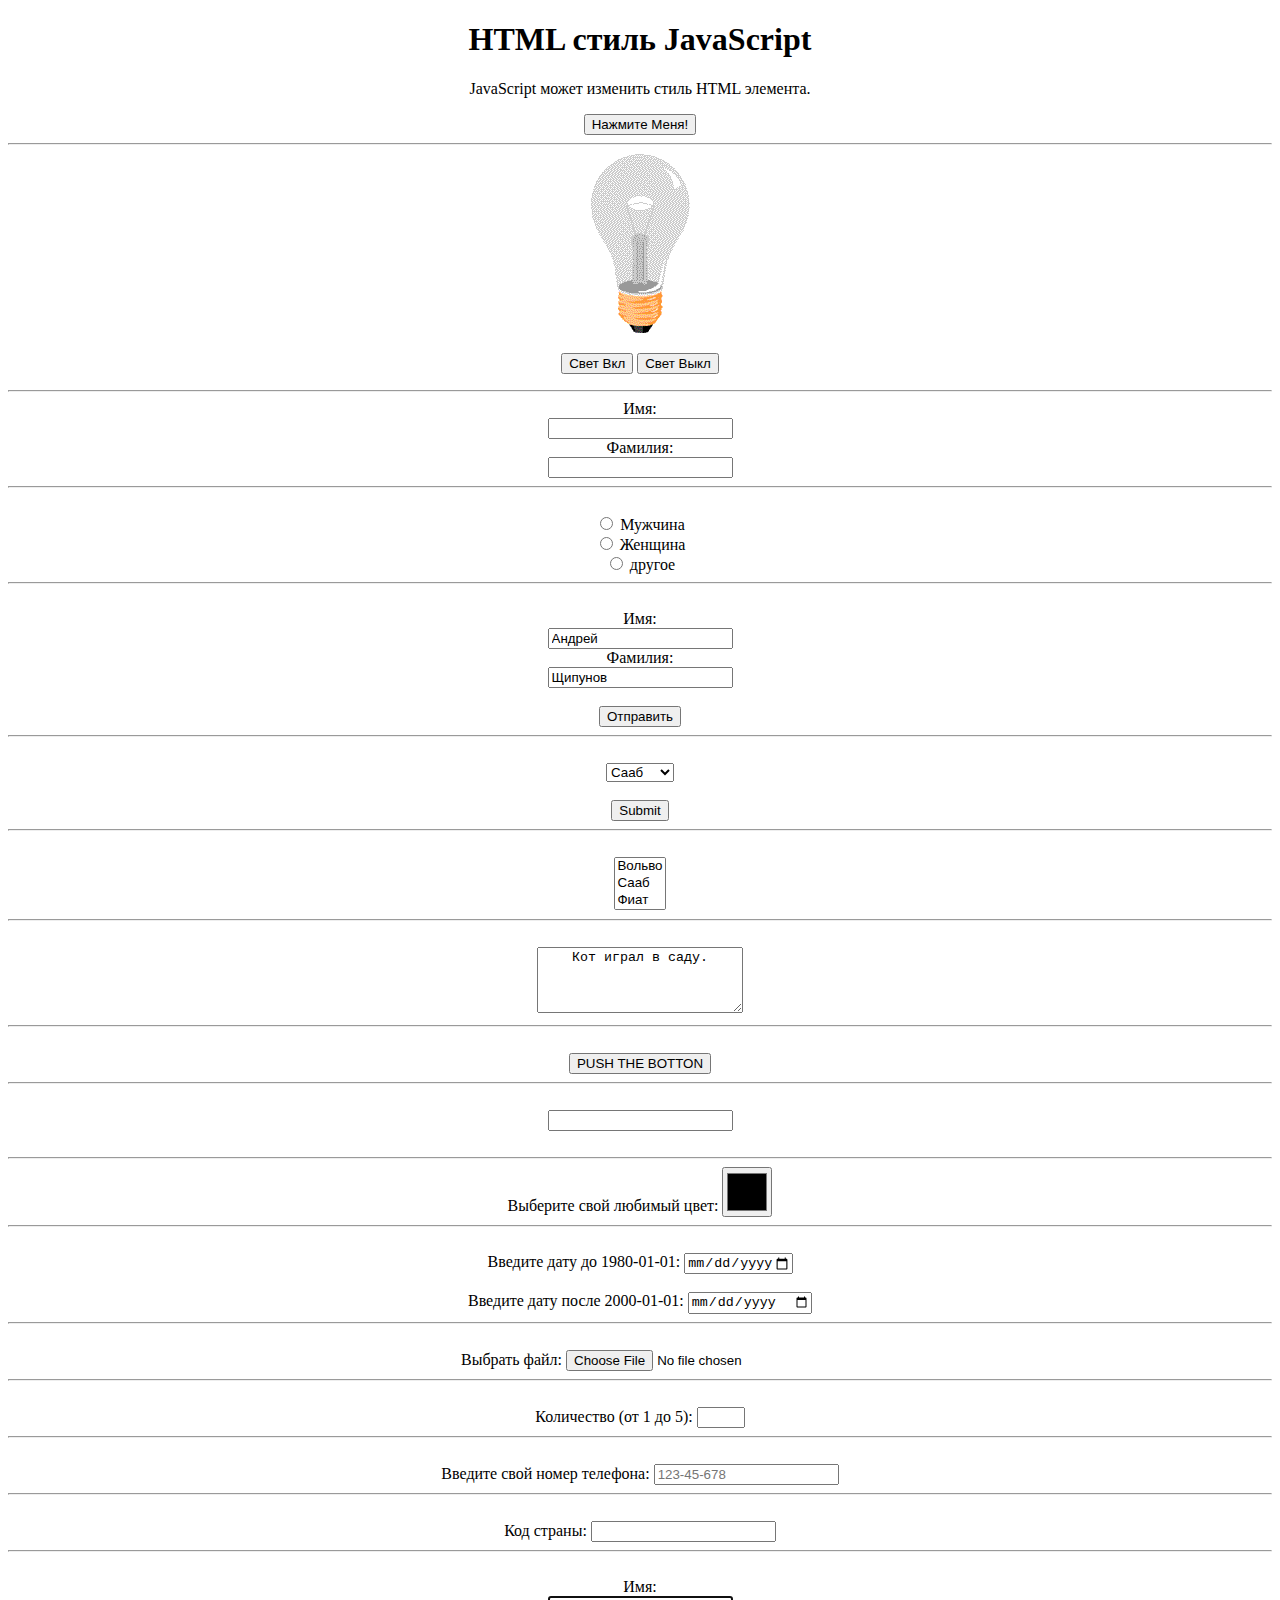
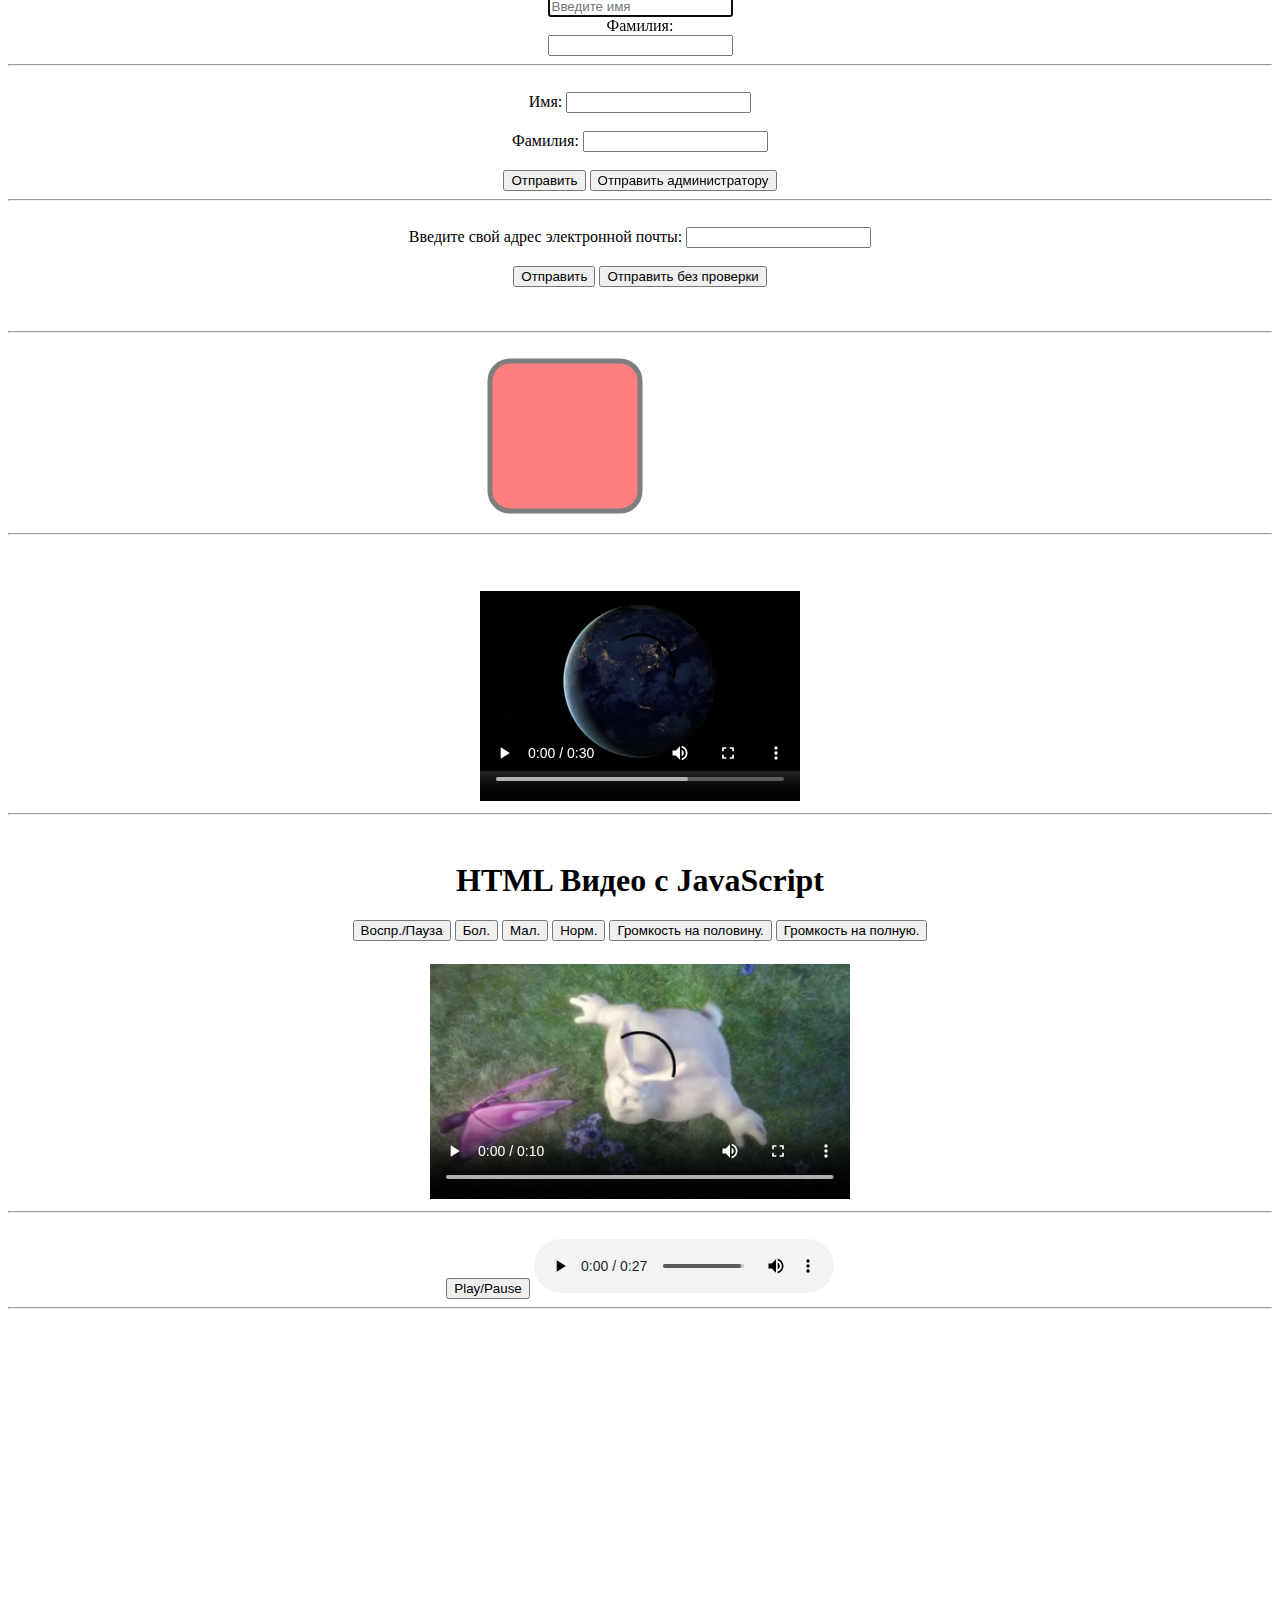
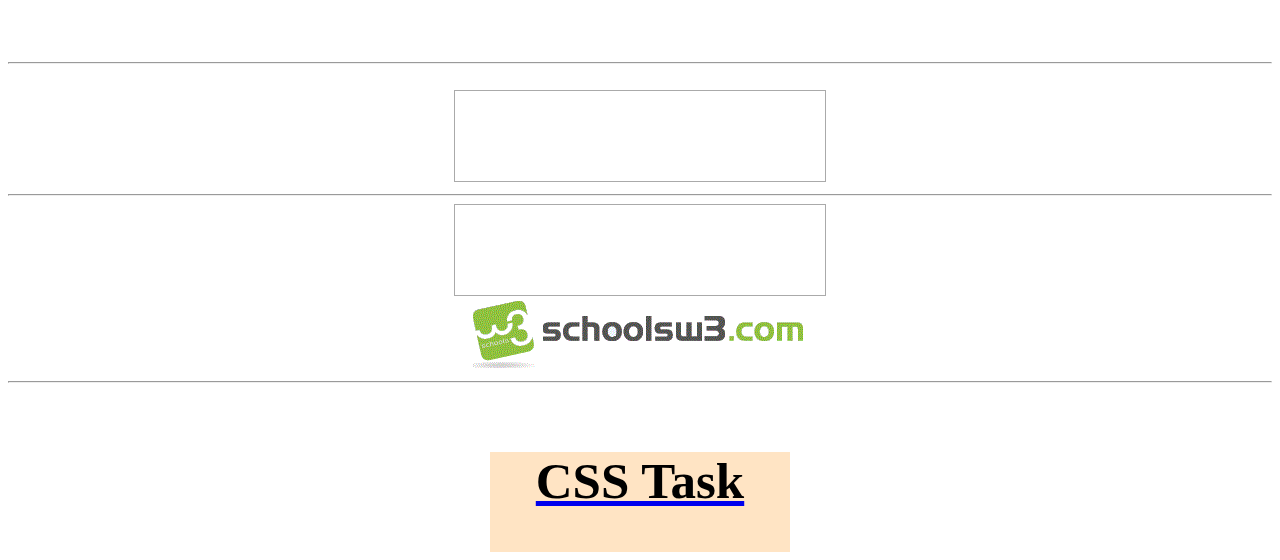
<file: index.html>
<!DOCTYPE html>
<html lang="en">
<head>
    <meta charset="UTF-8">
    <meta http-equiv="X-UA-Compatible" content="IE=edge">
    <meta name="viewport" content="width=device-width, initial-scale=1.0">
    <title>HTML from  W3 school</title>
</head>
<body style="text-align:center">
  <h1>HTML стиль JavaScript</h1>
  <p id="demo">JavaScript может изменить стиль HTML элемента.</p>
  <button type="button" onclick="myFunction()">Нажмите Меня!</button> 
  <!-- Создадим кнопку, которая будет менять вид лампы. принажатии на нее - по событыю onclick будет применяться функция light() с заданным параметром-->
  <hr>
  <img id="myImage" src="./assets/pic_bulboff.gif" width="100" height="180">
  <p>
    <button type="button" onclick="light(1)">Свет Вкл</button>
    <button type="button" onclick="light(0)">Свет Выкл</button>
  </p>
  <hr>
  
  <!-- Создал форму с двумя полями для ввода и двумя элементами <label></label> -->
  <form>
    <label for="fname">Имя:</label><br>
    <input type="text" id="fname" name="fname"><br>
    <label for="lname">Фамилия:</label><br>
    <input type="text" id="lname" name="lname">
  </form>
  <hr>
  <br>

  <!-- Создал форму с кнопками/переключателями-->
  <form>
    <input type="radio" id="male" name="gender" value="male">
    <label for="male">Мужчина</label><br>
    <input type="radio" id="female" name="gender" value="female">
    <label for="female">Женщина</label><br>
    <input type="radio" id="other" name="gender" value="other">
    <label for="other">другое</label>
  </form>
  <hr>
  <br>

  <!-- Создал форму с кнопкой отправки а так же двумя предустановленными значениями для инпутов (первоначально отобразяться в поле ввода) -->
  <form action="/action_page.php">
    <label for="fname">Имя:</label><br>
    <input type="text" id="fname" name="fname" value="Андрей"><br>
    <label for="lname">Фамилия:</label><br>
    <input type="text" id="lname" name="lname" value="Щипунов"><br><br>
    <input type="submit" value="Отправить">
  </form>
  <hr>
  <br>

 <!-- Форма с выпадающим списком предустановленным выбором для отображения -->
  <form>
    <select name="cars">
      <option value="volvo">Вольво</option>
      <option value="saab" selected>Сааб</option>
      <option value="fiat">Фиат</option>
      <option value="audi">Ауди</option>
    </select>
    <br><br>
    <input type="submit">
  </form>
  <hr>
  <br>

  <!-- Форма с выпадающим списком установленным количеством вариантов для отображения - 3 шт и возможностью мультивыбора-->
<form>
  <select name="cars" size="3" multiple>
    <option value="volvo">Вольво</option>
    <option value="saab">Сааб</option>
    <option value="fiat">Фиат</option>
    <option value="audi">Ауди</option>
  </select>
</form>
<hr>
<br>

  <!--  Форма с текстовой областью -->
<form>
  <textarea name="message" style="width:200px; height:60px;">
    Кот играл в саду.
  </textarea>
</form>
<hr>
<br>

<!-- Форма с кнопкой выводящей по нажатию алерт -->
<form action="">
  <button type="button" onclick="alert('Hello world')">PUSH THE BOTTON</button>
</form>
<hr>
<br>

<!-- Форма с полем ввода input list  раскрывающимся списоком предопределенных параметров  -->
<form action="/action_page.php">
  <input list="browsers">
  <datalist id="browsers">
    <option value="Internet Explorer">
    <option value="Firefox">
    <option value="Chrome">
    <option value="Opera">
    <option value="Safari">
  </datalist>
</form>
<br>
<hr>

<!-- Форма с типом ввода color, который содержит палитру, где мы можем выбрать цвет  -->
<form>
  <label for="favcolor">Выберите свой любимый цвет:</label>
  <input style="width: 50px; height: 50px;" type="color" id="favcolor" name="favcolor">
</form>
<hr>
<br>

<!-- Форма с типом ввода дата и атрибутами мин и макс для добовления ограничения дат -->
<form>
  <label for="datemax">Введите дату до 1980-01-01:</label>
  <input type="date" id="datemax" name="datemax" max="1979-12-31"><br><br>
  <label for="datemin">Введите дату после 2000-01-01:</label>
  <input type="date" id="datemin" name="datemin" min="2000-01-02">
</form>
<hr>
<br>
<!-- Форма с типом ввода для выбора файла для загрузки -->
<form>
  <label for="myfile">Выбрать файл:</label>
  <input type="file" id="myfile" name="myfile">
</form>
<hr>
<br>

<!-- Форма с типом ввода -number и ограничением на минимальный и максимальный номер -->
<form>
  <label for="quantity">Количество (от 1 до 5):</label>
  <input type="number" id="quantity" name="quantity" min="1" max="5">
</form>
<hr>
<br>

<!-- Форма с типом ввода -телефон с регулярным выражением (pattern)  для проверки входного значения
в данном случае указываем что принимаемый формат- числа от нуля до девяти в количестеве
сперва три, потом разделитель -дефис, потом две цифры и снова дефис и опять от 0 до 9 три цифры, так же указан атрибут placeholder-
 с текстом подсказкой как именно вводить номер-->
<form>
  <label for="phone">Введите свой номер телефона:</label>
  <input type="tel" id="phone" name="phone" pattern="[0-9]{3}-[0-9]{2}-[0-9]{3}"
  placeholder="123-45-678">
</form>
<hr>
<br>

<!-- Поле ввода, которое может содержать только три буквы (без цифр или специальных символов): -->
<form>
  <label for="country_code">Код страны:</label>
  <input type="text" id="country_code" name="country_code"
  pattern="[A-Za-z]{3}" title="Трехбуквенный код страны">
</form>
<hr>
<br>
<!--  поле ввода "Имя" автоматически получает фокус при загрузке страницы и подсказку: "Введите имя" -->
<form>
  <label for="fname">Имя:</label><br>
  <input type="text" id="fname" name="fname" autofocus placeholder="Введите имя"><br>
  <label for="lname">Фамилия:</label><br>
  <input type="text" id="lname" name="lname">
</form>
<hr>
<br>
<!-- HTML форма с двумя кнопками отправки, с различными действиями, где у второй кнопки через formaction="/action_page2.php" переопределен action атрибут элемента форм и запрос,
   отправленный ей будет обрабатываться по другому адресу -->
<form action="/action_page.php">
  <label for="fname">Имя:</label>
  <input type="text" id="fname" name="fname"><br><br>
  <label for="lname">Фамилия:</label>
  <input type="text" id="lname" name="lname"><br><br>
  <input type="submit" value="Отправить">
  <input type="submit" formaction="/action_page2.php" value="Отправить администратору">
</form>
<hr>
<br>

<!-- Форма с двумя кнопками отправки (с проверкой и без нее): -->
<form action="/action_page.php">
  <label for="email">Введите свой адрес электронной почты:</label>
  <input type="email" id="email" name="email"><br><br>
  <input type="submit" value="Отправить">
  <input type="submit" formnovalidate="formnovalidate"
  value="Отправить без проверки">
</form>
<br>
<br>
<hr>
<!-- нарисуем с помощью SVG - Прямоугольник с закругленными углами где значения Х и У указывают на положение элемента, rx="20" и ry="20" 
насколько у него закруглены углы, fill - цвет заливки, stroke -цвет границы, stroke-width - толщину, и opacity- прозрачность  -->
<svg width="400" height="180">
  <rect x="50" y="20" rx="20" ry="20" width="150" height="150"
  style="fill:red;stroke:black;stroke-width:5;opacity:0.5" />
</svg>
<hr>
<br>

<!-- МЕДИА -->

<!-- Добавим на страницу видео с помощью элемента video. Атрибут controls добавляет элементы управления видео, такие как воспроизведение, пауза и громкость. -->
<video width="320" height="240" controls >
  <source src="./assets/media/file_example_MP4_480_1_5MG.mp4" type="video/mp4">
  Ваш браузер не поддерживает тег video.
</video>
<hr>
<br>

<!-- Добавим видео элемент который с помощью JS будет управлять воспроизведением, размером окна и звуком. В файле script js пропишем функции которые тут будем использовать -->
<div style="text-align:center"> 
  <h1>HTML Видео с JavaScript</h1>
  <button onclick="playPause()">Воспр./Пауза</button> 
  <button onclick="makeBig()">Бол.</button>
  <button onclick="makeSmall()">Мал.</button>
  <button onclick="makeNormal()">Норм.</button>
  <button onclick="makeQuieter()">Громкость на половину.</button>
  <button onclick="makeLouder()">Громкость на полную.</button>
  <br><br>
  <video id="video1" width="420" height="240" controls>
    <source src="./assets/media/mov_bbb.mp4" type="video/mp4">
    Ваш браузер не поддерживает HTML5 video.
  </video>
</div>
<hr>
<br>

<!-- Добавим на страницу аудио элемент с кнопкой Play/Pause которую будет обрабатывать скрипт -->
<div style="text-align: center;">
  <button  type="button" onclick="playPauseAudio()">Play/Pause</button>
  <audio id="audio1" controls>
    <source src="./assets/media/example_MP3_1MG.mp3">  
  </audio>
</div>
<hr>
<br>

<!-- Добавим на страницу видео с ютуба через тег ifram (на ютубе выбрать -поделиться- встроить видео), в конце адреса ставим знак вопроса и добавляем следующие параметры autoplay=1&mute=1&loop=1 которые означают, 
  что видео начнет воспроизводиться автоматически, без звука и будет проигрываться по кругу, ОДНАКО В ДАННОМ ПРИМЕРЕ МЫ ВСЕ ЖЕ ОТКЛЮЧИМ АУТОПЛЕЙ ПОСТАВИВ ЗНАЧЕНИЕ =0(НОЛЬ) ЧТО БЫ КАЖДЫЙ РАЗ НЕ ЗАГРУЖАТЬ ВИДЕО  -->
<iframe width="560" height="315" src="https://www.youtube.com/embed/IWTvgZVWeB4?autoplay=0&mute=1&loop=1" title="YouTube video player" frameborder="0" 
allow="accelerometer; autoplay; clipboard-write; encrypted-media; gyroscope; picture-in-picture" allowfullscreen></iframe>
<hr>
<br>

<!-- HTML API (APPLICATION PROGRAMMING INTERFACE -ПРОГРАММНЫЙ ИНТЕРФЕЙС ПРИЛОЖЕНИЯ) -->

<!-- Реализуем возможность перетаскивания изображения из одной области в другую. Сперва создаем два дива (в любой из них можем перетаскивать) и один img, который и будем тащить
  зададим дивам два атрибута событий (в данном случае События мыши) - ondrop (срабатывает после того, как перетаскиваемый элемент опустился на объект перетаскивания) и  ondragover(срабатывает, когда элемент перемещают над допустимой зоной для переноса) 
  и укажем,  какой скрипт должен срабатывать при событиn. Более подробно о всех событиях https://basicweb.ru/html/event_att.php. В файле script.js напишем соответствующие функции
-->
<div class="div1" style=" display: inline-block; width: 350px; height: 70px; padding: 10px; border: 1px solid #aaaaaa" ondrop="drop(event)" ondragover="allowDrop(event)">
  
</div>
<hr>
<div class="div2" style="display: inline-block; width: 350px; height: 70px; padding: 10px; border: 1px solid #aaaaaa" ondrop="drop(event)" ondragover="allowDrop(event)" >

</div>
<br>
<!-- Создадим картинку и установим  её атрибут draggable в "true", указав таким образом, что мы разрешаем её перетаскивание, Затем укажите, что должно произойти при перетаскивании элемента
  (атрибут ondragstart вызывает функцию из script.js - drag(event) которая определяет, какие данные следует перетаскивать  )
 -->
<img id="drag1" src="./assets/media/img_logo.gif" alt="" ondragstart="drag(event)" draggable="true" width="336" height="69">
<br>
<hr>  
<br>
<a style="display: inline-block;" href="./css-tasks.html" target="_blank">
  <div style="width: 300px;font-size: 34px; height: 100px; background-color: bisque;" >
    <h2 style="color: black;">CSS Task</h2>
  </div>
</a>

<script src="script.js"></script>  

</body>
</html>
</file>
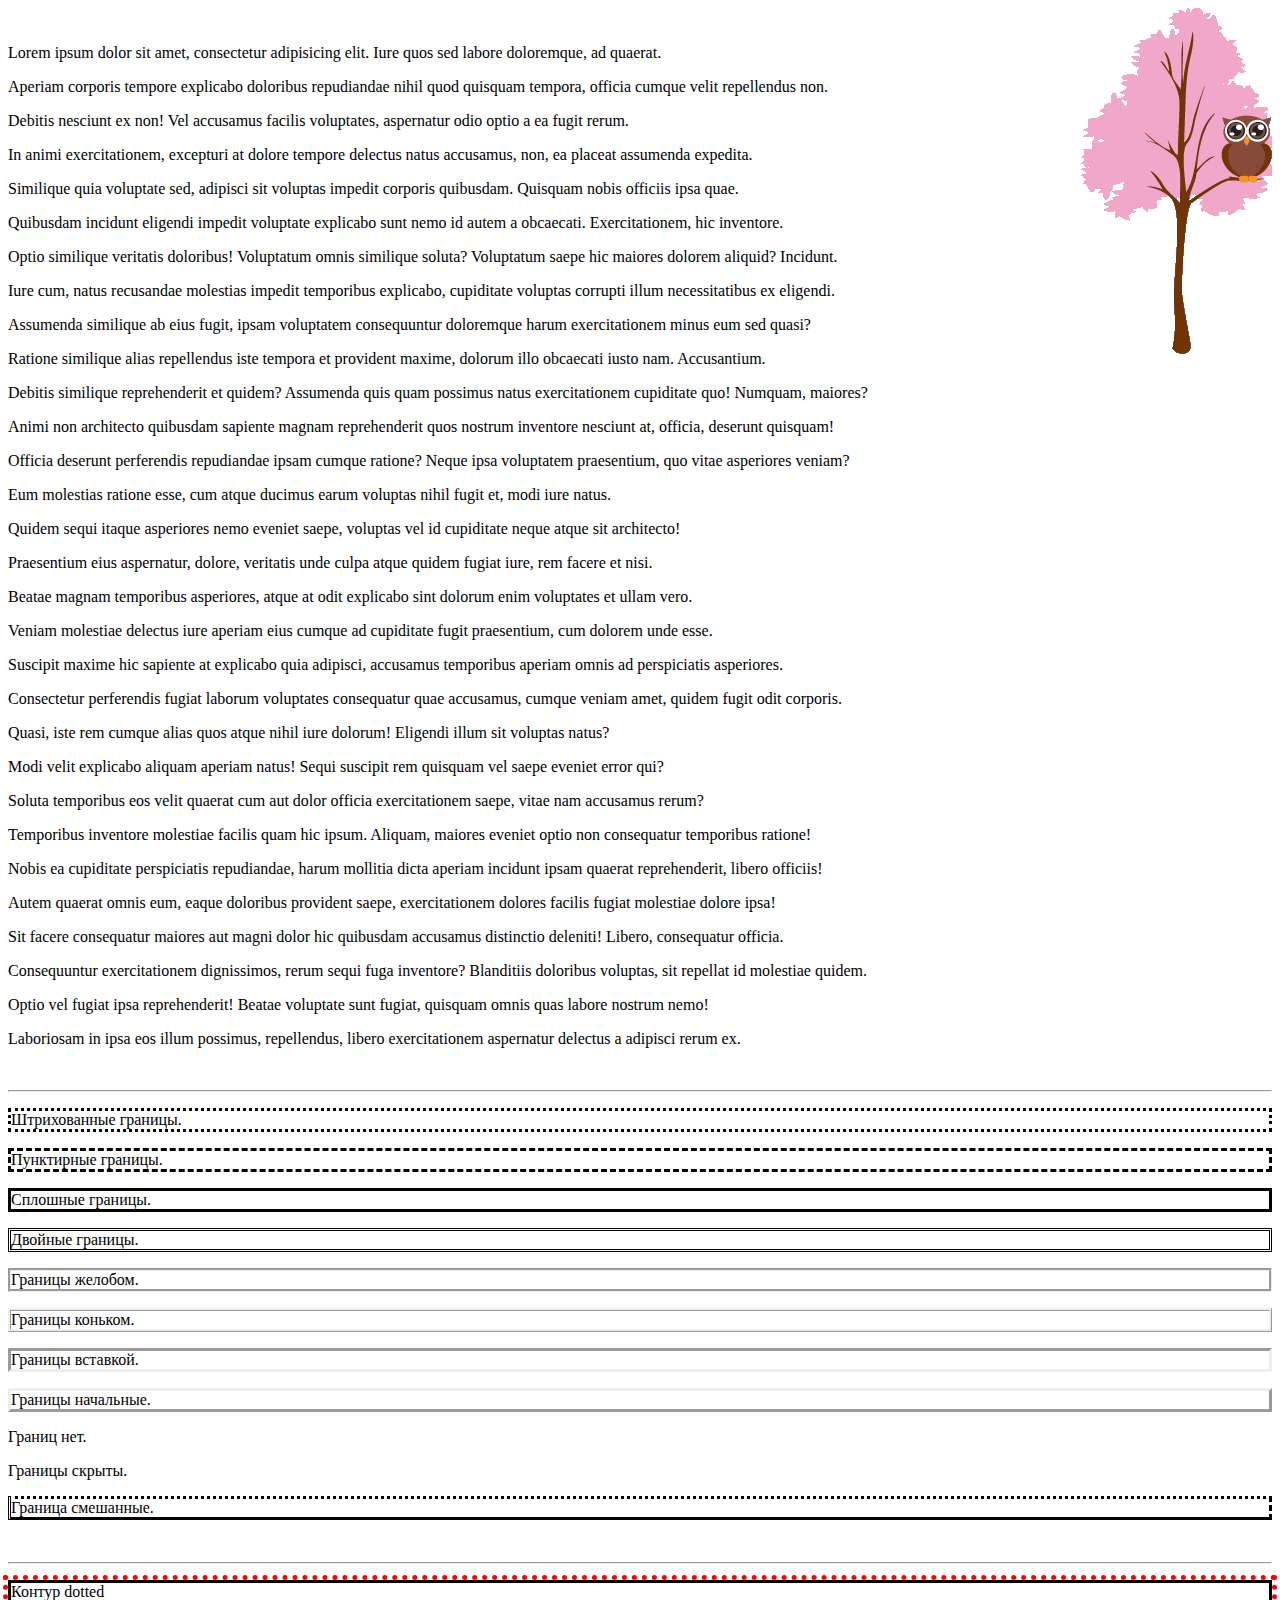
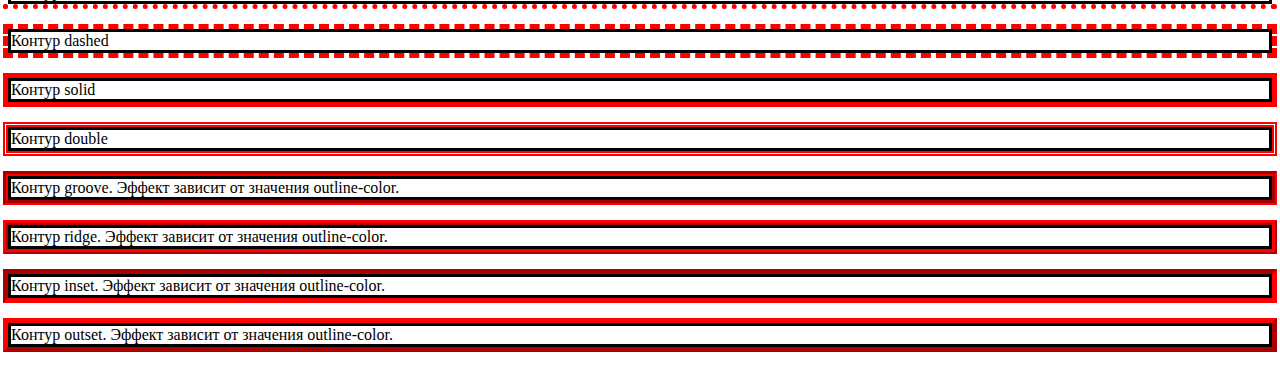
<file: css-tasks.html>
<!DOCTYPE html>
<html lang="en">
<head>
    <meta charset="UTF-8">
    <meta http-equiv="X-UA-Compatible" content="IE=edge">
    <meta name="viewport" content="width=device-width, initial-scale=1.0">
    <title>CSS from  W3 school</title>
    <link rel="stylesheet" href="style.css">
</head>
<body>
      <!-- CSS background-attachment Создадим див с 30 элементами параграф и через цсс зададим, что фоновое изображение будет фиксировано, т.е. не будет перемещаться при скроле. -->
  <div class="body">
    <p>Lorem ipsum dolor sit amet, consectetur adipisicing elit. Iure quos sed labore doloremque, ad quaerat.</p>
    <p>Aperiam corporis tempore explicabo doloribus repudiandae nihil quod quisquam tempora, officia cumque velit repellendus non.</p>
    <p>Debitis nesciunt ex non! Vel accusamus facilis voluptates, aspernatur odio optio a ea fugit rerum.</p>
    <p>In animi exercitationem, excepturi at dolore tempore delectus natus accusamus, non, ea placeat assumenda expedita.</p>
    <p>Similique quia voluptate sed, adipisci sit voluptas impedit corporis quibusdam. Quisquam nobis officiis ipsa quae.</p>
    <p>Quibusdam incidunt eligendi impedit voluptate explicabo sunt nemo id autem a obcaecati. Exercitationem, hic inventore.</p>
    <p>Optio similique veritatis doloribus! Voluptatum omnis similique soluta? Voluptatum saepe hic maiores dolorem aliquid? Incidunt.</p>
    <p>Iure cum, natus recusandae molestias impedit temporibus explicabo, cupiditate voluptas corrupti illum necessitatibus ex eligendi.</p>
    <p>Assumenda similique ab eius fugit, ipsam voluptatem consequuntur doloremque harum exercitationem minus eum sed quasi?</p>
    <p>Ratione similique alias repellendus iste tempora et provident maxime, dolorum illo obcaecati iusto nam. Accusantium.</p>
    <p>Debitis similique reprehenderit et quidem? Assumenda quis quam possimus natus exercitationem cupiditate quo! Numquam, maiores?</p>
    <p>Animi non architecto quibusdam sapiente magnam reprehenderit quos nostrum inventore nesciunt at, officia, deserunt quisquam!</p>
    <p>Officia deserunt perferendis repudiandae ipsam cumque ratione? Neque ipsa voluptatem praesentium, quo vitae asperiores veniam?</p>
    <p>Eum molestias ratione esse, cum atque ducimus earum voluptas nihil fugit et, modi iure natus.</p>
    <p>Quidem sequi itaque asperiores nemo eveniet saepe, voluptas vel id cupiditate neque atque sit architecto!</p>
    <p>Praesentium eius aspernatur, dolore, veritatis unde culpa atque quidem fugiat iure, rem facere et nisi.</p>
    <p>Beatae magnam temporibus asperiores, atque at odit explicabo sint dolorum enim voluptates et ullam vero.</p>
    <p>Veniam molestiae delectus iure aperiam eius cumque ad cupiditate fugit praesentium, cum dolorem unde esse.</p>
    <p>Suscipit maxime hic sapiente at explicabo quia adipisci, accusamus temporibus aperiam omnis ad perspiciatis asperiores.</p>
    <p>Consectetur perferendis fugiat laborum voluptates consequatur quae accusamus, cumque veniam amet, quidem fugit odit corporis.</p>
    <p>Quasi, iste rem cumque alias quos atque nihil iure dolorum! Eligendi illum sit voluptas natus?</p>
    <p>Modi velit explicabo aliquam aperiam natus! Sequi suscipit rem quisquam vel saepe eveniet error qui?</p>
    <p>Soluta temporibus eos velit quaerat cum aut dolor officia exercitationem saepe, vitae nam accusamus rerum?</p>
    <p>Temporibus inventore molestiae facilis quam hic ipsum. Aliquam, maiores eveniet optio non consequatur temporibus ratione!</p>
    <p>Nobis ea cupiditate perspiciatis repudiandae, harum mollitia dicta aperiam incidunt ipsam quaerat reprehenderit, libero officiis!</p>
    <p>Autem quaerat omnis eum, eaque doloribus provident saepe, exercitationem dolores facilis fugiat molestiae dolore ipsa!</p>
    <p>Sit facere consequatur maiores aut magni dolor hic quibusdam accusamus distinctio deleniti! Libero, consequatur officia.</p>
    <p>Consequuntur exercitationem dignissimos, rerum sequi fuga inventore? Blanditiis doloribus voluptas, sit repellat id molestiae quidem.</p>
    <p>Optio vel fugiat ipsa reprehenderit! Beatae voluptate sunt fugiat, quisquam omnis quas labore nostrum nemo!</p>
    <p>Laboriosam in ipsa eos illum possimus, repellendus, libero exercitationem aspernatur delectus a adipisci rerum ex.</p>        
  </div>
  <br>
  <hr>

  <!-- Различные типы границ -->
  <div class="border">
    <p class="dotted">Штрихованные границы.</p>
    <p class="dashed">Пунктирные границы.</p>
    <p class="solid">Сплошные границы.</p>
    <p class="double">Двойные границы.</p>
    <p class="groove">Границы желобом.</p>
    <p class="ridge">Границы коньком.</p>
    <p class="inset">Границы вставкой.</p>
    <p class="outset">Границы начальные.</p>
    <p class="none">Границ нет.</p>
    <p class="hidden">Границы скрыты.</p>
    <p class="mix">Граница смешанные.</p>
  </div>
  <br>
  <hr>

   <!-- Различные типы контура (outline) -->
  <div class="outline">
    <p class="dotted">Контур dotted</p>
    <p class="dashed">Контур dashed</p>
    <p class="solid">Контур solid</p>
    <p class="double">Контур double</p>
    <p class="groove">Контур groove. Эффект зависит от значения outline-color.</p>
    <p class="ridge">Контур ridge. Эффект зависит от значения outline-color.</p>
    <p class="inset">Контур inset. Эффект зависит от значения outline-color.</p>
    <p class="outset">Контур outset. Эффект зависит от значения outline-color.</p>
  </div> 
</body>
</html>
</file>
<file: style.css>
/* Добавим стилей для дива с класом body и укажем, что изображение должно быть зафиксировано background-attachment: fixed; */
.body {
  padding-top: 20px;  
  padding-right: 200px;
  background-image: url("./assets/css/img_tree.png");
  background-repeat: no-repeat;
  background-position: right top;
  background-attachment: fixed;
}

/* Стили, для демонстрации различных типов границ */
.border> p.dotted {border-style: dotted;}
.border> p.dashed {border-style: dashed;}
.border> p.solid {border-style: solid;}
.border> p.double {border-style: double;}
.border> p.groove {border-style: groove;}
.border> p.ridge {border-style: ridge;}
.border> p.inset {border-style: inset;}
.border> p.outset {border-style: outset;}
.border> p.none {border-style: none;}
.border> p.hidden {border-style: hidden;}
.border> p.mix {border-style: dotted dashed solid double;}

/* Стили, для демонстрации различных типов контура (outline),  */
.outline> p {
  outline-color:red; 
  outline-width:5px; 
  margin-bottom: 25px;
  /* для наглядности отличий от бордер всем элементам дополнительно установим черную границу */
  border: 3px solid black;
}

.outline> p.dotted {outline-style: dotted;}
.outline> p.dashed {outline-style: dashed;}
.outline> p.solid {outline-style: solid;}
.outline> p.double {outline-style: double;}
.outline> p.groove {outline-style: groove;}
.outline> p.ridge {outline-style: ridge;}
.outline> p.inset {outline-style: inset;}
.outline> p.outset {outline-style: outset;}
</file>
